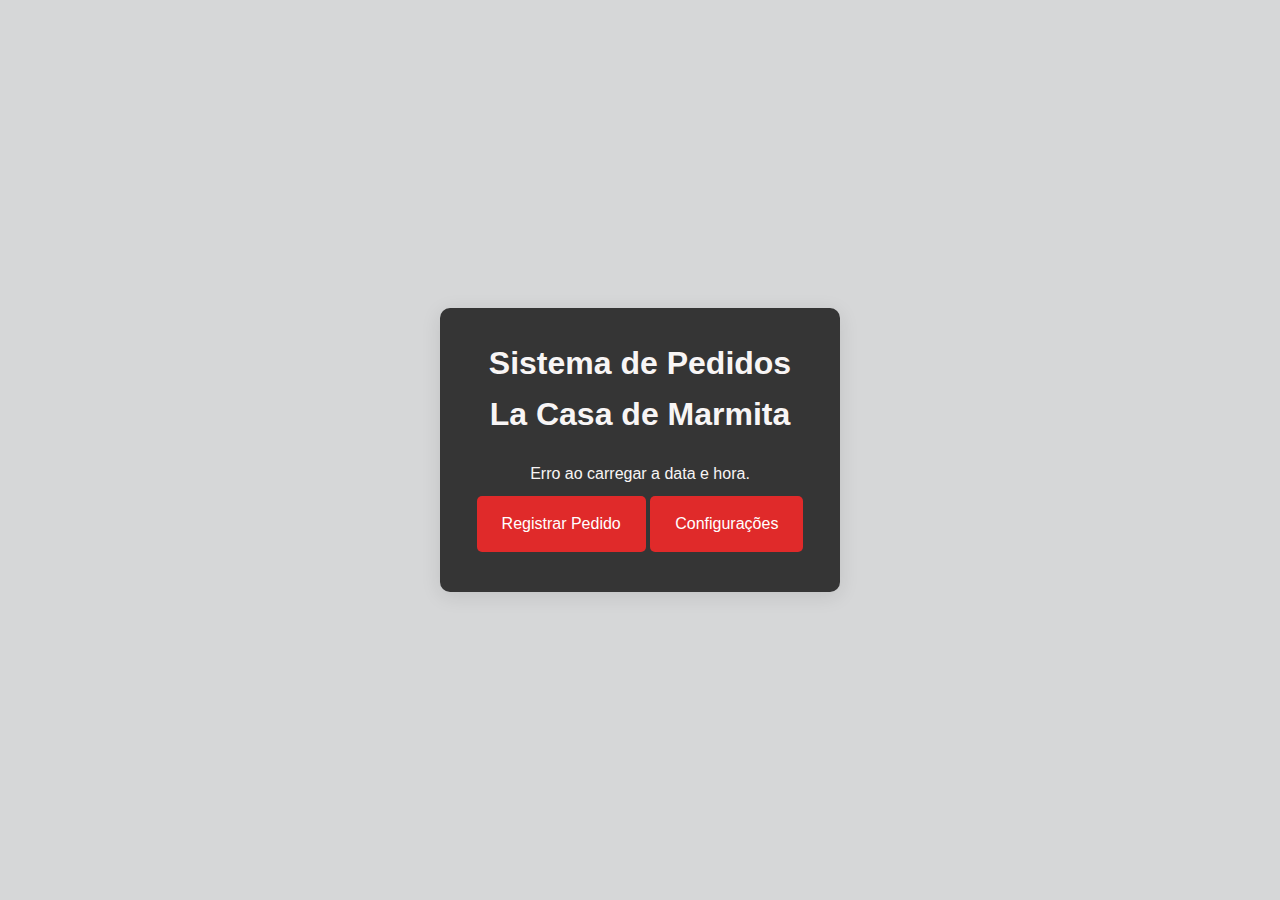
<file: index.html>
<!DOCTYPE html>
<html lang="pt-BR">
<head>
    <meta charset="UTF-8">
    <meta name="viewport" content="width=device-width, initial-scale=1.0">
    <link rel="stylesheet" href="css/style.css">
    <script src="js/script.js" defer></script>
    <title>La Casa de Marmita</title>
</head>
<body>
    <div class="container-centralizada">
        <h1>Sistema de Pedidos La Casa de Marmita</h1>
        <div id="dataHora">Carregando...</div>
        <a href="pedidos.html" class="button-link">Registrar Pedido</a>
        <a href="configuracoes.html" class="button-link">Configurações</a>
    </div>
</body>
</html>
</file>
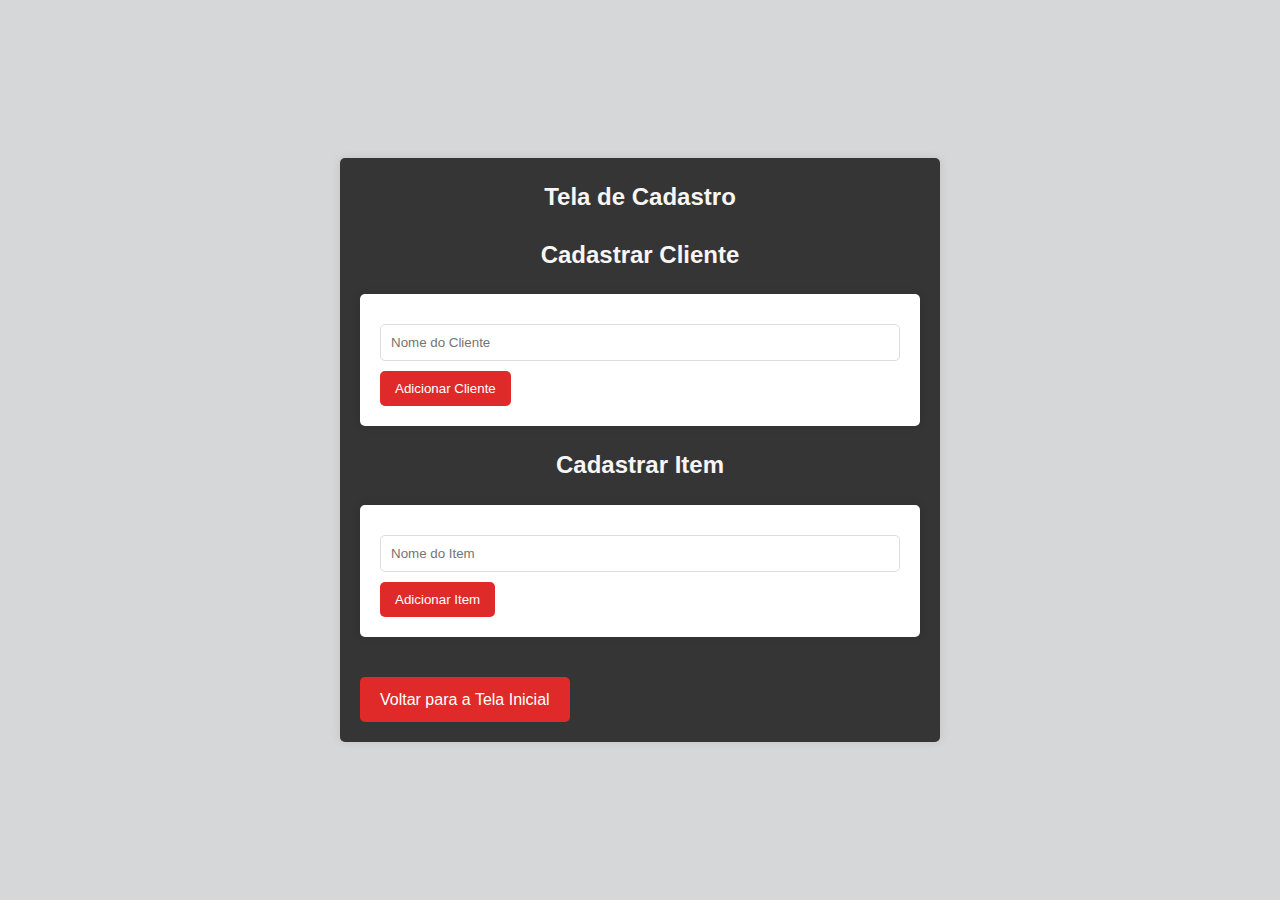
<file: configuracoes.html>
<!DOCTYPE html>
<html lang="pt-BR">
<head>
    <meta charset="UTF-8">
    <meta name="viewport" content="width=device-width, initial-scale=1.0">
    <link rel="stylesheet" href="css/style.css">
    <script src="js/script.js" defer></script>
    <title>Configurações</title>
</head>
<body>

    <div class="container">
        <h2>Tela de Cadastro</h2>

        <h2>Cadastrar Cliente</h2>
        <form id="clienteForm">
            <input type="text" id="clienteNome" placeholder="Nome do Cliente" required>
            <button type="submit">Adicionar Cliente</button>
        </form>
        <ul id="listaClientes"></ul>

        <h2>Cadastrar Item</h2>
        <form id="itemForm">
            <input type="text" id="itemNome" placeholder="Nome do Item" required>
            <button type="submit">Adicionar Item</button>
        </form>
        <ul id="listaItens"></ul>

        <nav>
            <a href="index.html" class="button-back">Voltar para a Tela Inicial</a>
        </nav>
    </div>

</body>
</html>
</file>
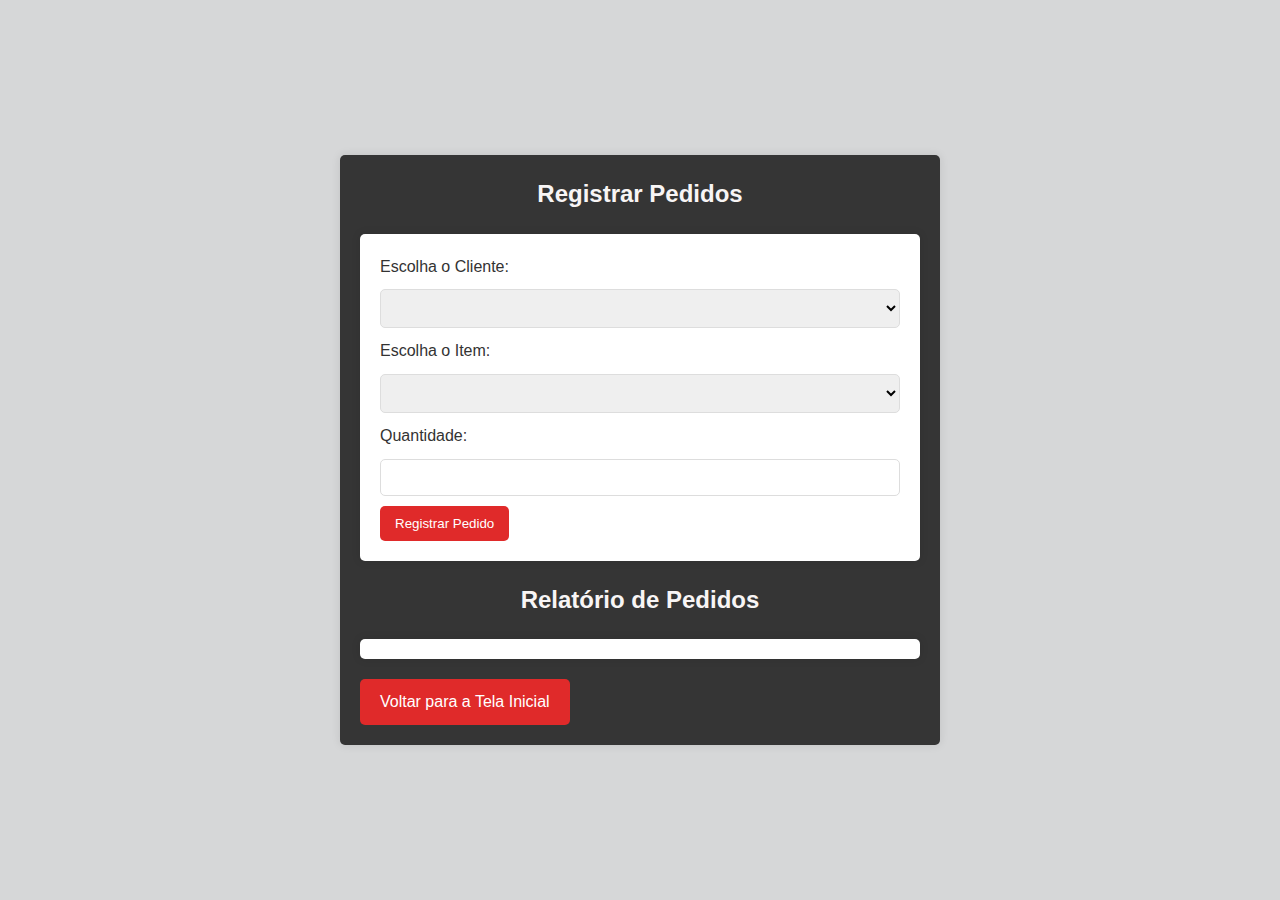
<file: pedidos.html>
<!DOCTYPE html>
<html lang="pt-BR">
<head>
    <meta charset="UTF-8">
    <meta name="viewport" content="width=device-width, initial-scale=1.0">
    <link rel="stylesheet" href="css/style.css">
    <script src="js/script.js" defer></script>
    <title>Registrar Pedidos</title>
</head>
<body>
    
    <div class="container">
    <h2>Registrar Pedidos</h2>
    
        <form id="pedidoForm">
            <label for="clienteSelecionado">Escolha o Cliente:</label>
            <select id="clienteSelecionado" required></select>
            
            <label for="itemSelecionado">Escolha o Item:</label>
            <select id="itemSelecionado" required></select>
            
            <label for="quantidade">Quantidade:</label>
            <input type="number" id="quantidade" min="1" required>

            <button type="submit">Registrar Pedido</button>
        </form>

        <h2>Relatório de Pedidos</h2>
        <ul id="relatorioPedidos"></ul>

        <nav>
            <a href="index.html" class="button-back">Voltar para a Tela Inicial</a>
        </nav>

    </div>

</body>
</html>
</file>
<file: css/style.css>
/* Reset básico */
* {
    margin: 0;
    padding: 0;
    box-sizing: border-box;
}
/* Importar fonte do Google Fonts */


/* Estilo geral do corpo */
body {
    font-family: 'Roboto', sans-serif; /* Aplicando a nova fonte */
    background-color: #d6d7d8; /* Cor de fundo*/
    color: #333;
    line-height: 1.6;
    display: flex;
    justify-content: center;
    align-items: center;
    height: 100vh;
    margin: 0;
}

.container-centralizada {
    width: 400px;
    background: #353535;
    padding: 30px;
    border-radius: 10px;
    box-shadow: 0 4px 20px rgba(0, 0, 0, 0.1);
    text-align: center;
}

h1 {
    color: #f8f5f5;
    margin-bottom: 20px;
}

/*relogio da tela inicial*/
#dataHora {
color: #f8f5f5;
}

/* Container principal */
.container {
    width: 80%;
    max-width: 600px;
    margin: auto;
    padding: 20px;
    background: #353535;
    border-radius: 5px;
    box-shadow: 0 0 10px rgba(0, 0, 0, 0.1);
}

/* Estilo dos cabeçalhos */
h1, h2 {
    color: #f8f5f5;
    margin-bottom: 20px;
    text-align: center;
}

/* Estilo dos formulários */
form {
    background: #fff;
    padding: 20px;
    border-radius: 5px;
    box-shadow: 0 0 10px rgba(0, 0, 0, 0.1);
    margin-bottom: 20px;
}

/* Estilo dos campos de entrada */
input[type="text"], input[type="number"], select {
    width: 100%;
    padding: 10px;
    margin: 10px 0;
    border: 1px solid #ddd;
    border-radius: 5px;
}

/* Botões */
button {
    background: #e02a2a;
    color: #fff;
    padding: 10px 15px;
    border: none;
    border-radius: 5px;
    cursor: pointer;
}

button:hover {
    background: #fff;
    color: #e02a2a;
}

/* Lista de itens e clientes */
ul {
    list-style-type: none;
    padding: 0;
}

li {
    background: #ecf0f1;
    margin: 10px 0;
    padding: 10px;
    border-radius: 5px;
    display: flex;
    justify-content: space-between;
    align-items: center;
}

/* Estilo dos botões */
a {
    color: #2980b9;
    text-decoration: none;
}

a:hover {
    text-decoration: underline;
}

/* Estilo do relatório de pedidos */
#relatorioPedidos {
    background: #fff;
    padding: 10px;
    border-radius: 5px;
    box-shadow: 0 0 10px rgba(0, 0, 0, 0.1);
    margin-top: 20px;
}

/* Botões de navegação */
.button-link {
    display: inline-block;
    background: #e02a2a;
    color: #fff;
    padding: 15px 25px;
    border-radius: 5px;
    text-decoration: none;
    margin: 10px 0;
    transition: background-color 0.3s ease, transform 0.3s ease;
}

.button-link:hover {
    background-color: #fff;
    color: #e02a2a;
    transform: translateY(-2px);
}

/* Estilo dos links de voltar como botões */
.button-back {
    display: inline-block;
    background: #e02a2a; /* Azul suave */
    color: #fff;
    padding: 10px 20px;
    border-radius: 5px;
    text-decoration: none;
    margin-top: 20px; /* Espaço superior */
    transition: background-color 0.3s ease, transform 0.3s ease;
}

.button-back:hover {
    color: #e02a2a;
    background-color: #fff; /* Tom mais claro ao passar o mouse */
    transform: translateY(-2px);
}
</file>
